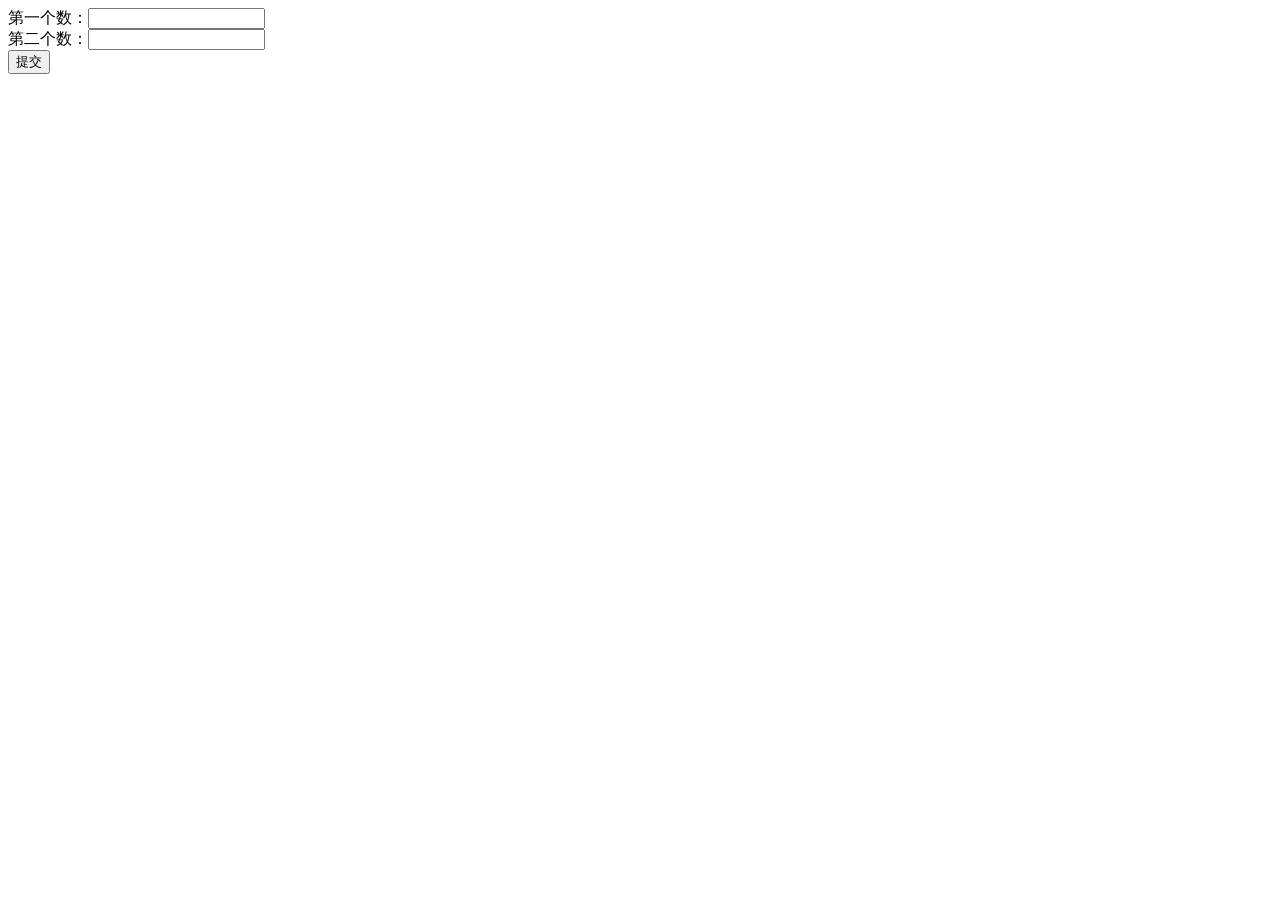
<file: src/main/resources/templates/calc.html>
<!DOCTYPE html>
<html lang="en">
<head>
    <meta charset="UTF-8">
    <title>计算器</title>
</head>
<body>

<form method="post" action="/calc/add">
    第一个数：<input type="text" name="num1">
    <br>
    第二个数：<input type="text" name="num2">
    <br>
    <button type="submit">提交</button>
</form>

</body>
</html>
</file>
